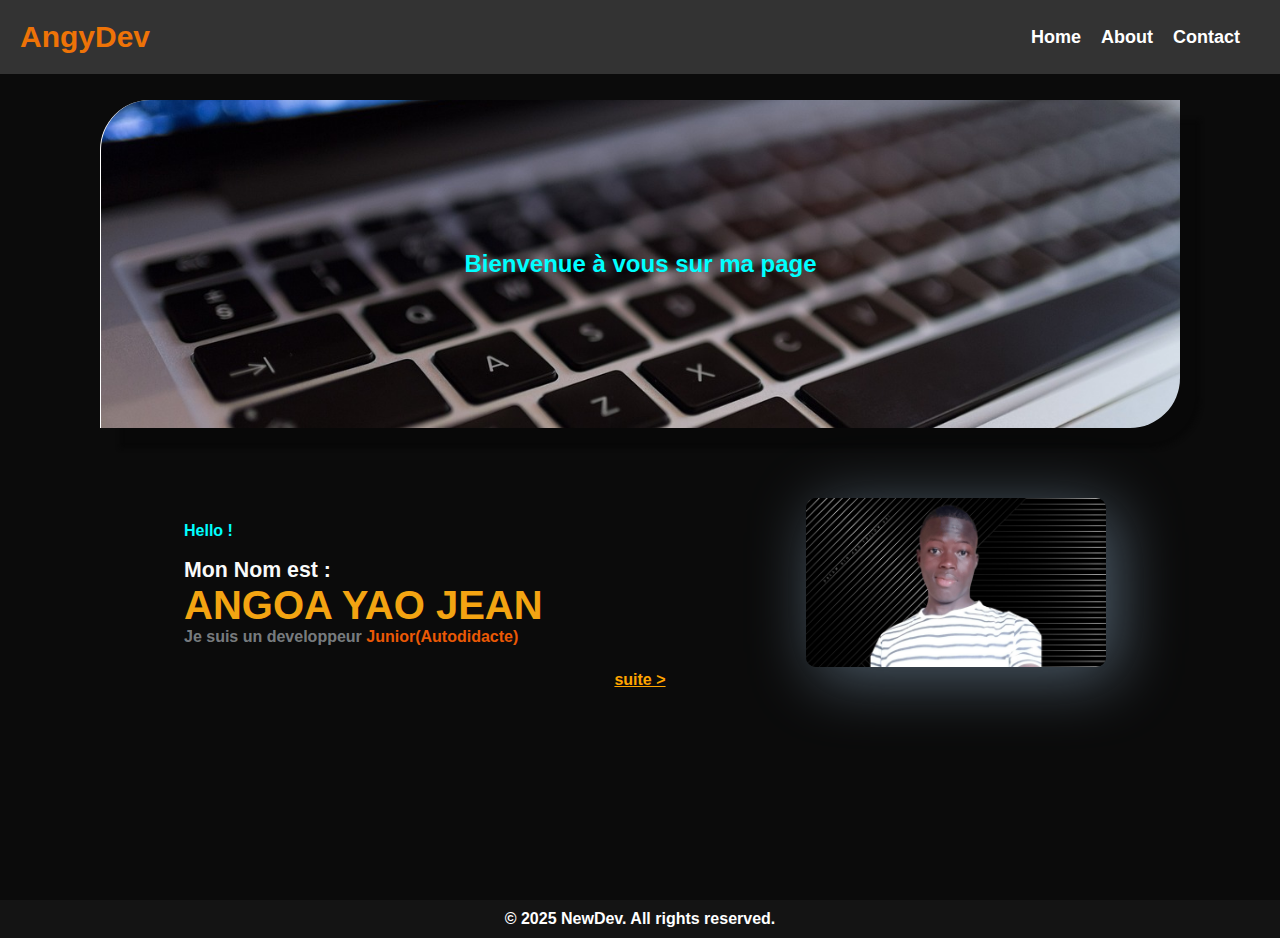
<file: index.html>
<!DOCTYPE html>
<html lang="en">
<head>
    <meta charset="UTF-8">
    <meta name="viewport" content="width=device-width, initial-scale=1.0">
    <link rel="stylesheet" href="style.css">
    <link rel="stylesheet" href="scripts/style.css">
    <script src="scripts/script.js" defer></script>
    <title>Site Personnel | ANGY(Accueil)</title>
</head>
<body>
    <nav class="navbar">
        <div class="logo">AngyDev</div>
        <ul class="nav-links">
            <li><a href="index.html">Home</a></li>
            <li><a href="AboutMe/about.html">About</a></li>
            <li><a href="Contact/form.html">Contact</a></li>
            <li><a href="#" class="material-symbols-outlined"></a></li>
        </ul>
        <div class="burger">
            <div class="line1"></div>
            <div class="line2"></div>
            <div class="line3"></div>
        </div>
    </nav>

    <main>
        <div class="banniere">
            <p style="font-size: 24px;">Bienvenue à vous sur ma page</p>
        </div>
        <div class="soub-items">
            <div class="tag">
                <p class="sub-title">Hello !</p>
                <br>
                <p class="sub-title2">Mon Nom est :</p>
                <p class="sub-tag">
                    <strong style="color: rgb(243, 164, 18);">ANGOA YAO JEAN</strong> 
                    <br></p>
                <p>Je suis un developpeur <strong style="color: rgb(235, 89, 5)">Junior(Autodidacte)</strong></p>
            </div>
            <div class="image">
                <img src="files/profil.jpeg" alt="">
            </div>
        </div>
        <div class="bouton">
            <a href="AboutMe/about.html">suite ></a>
        </div>
    </main>
    <footer>
        <p style="text-align: center; padding: 10px; color: white;">
            &copy; 2025 NewDev. All rights reserved.
        </p>
    </footer>
</body>
</html>
</file>
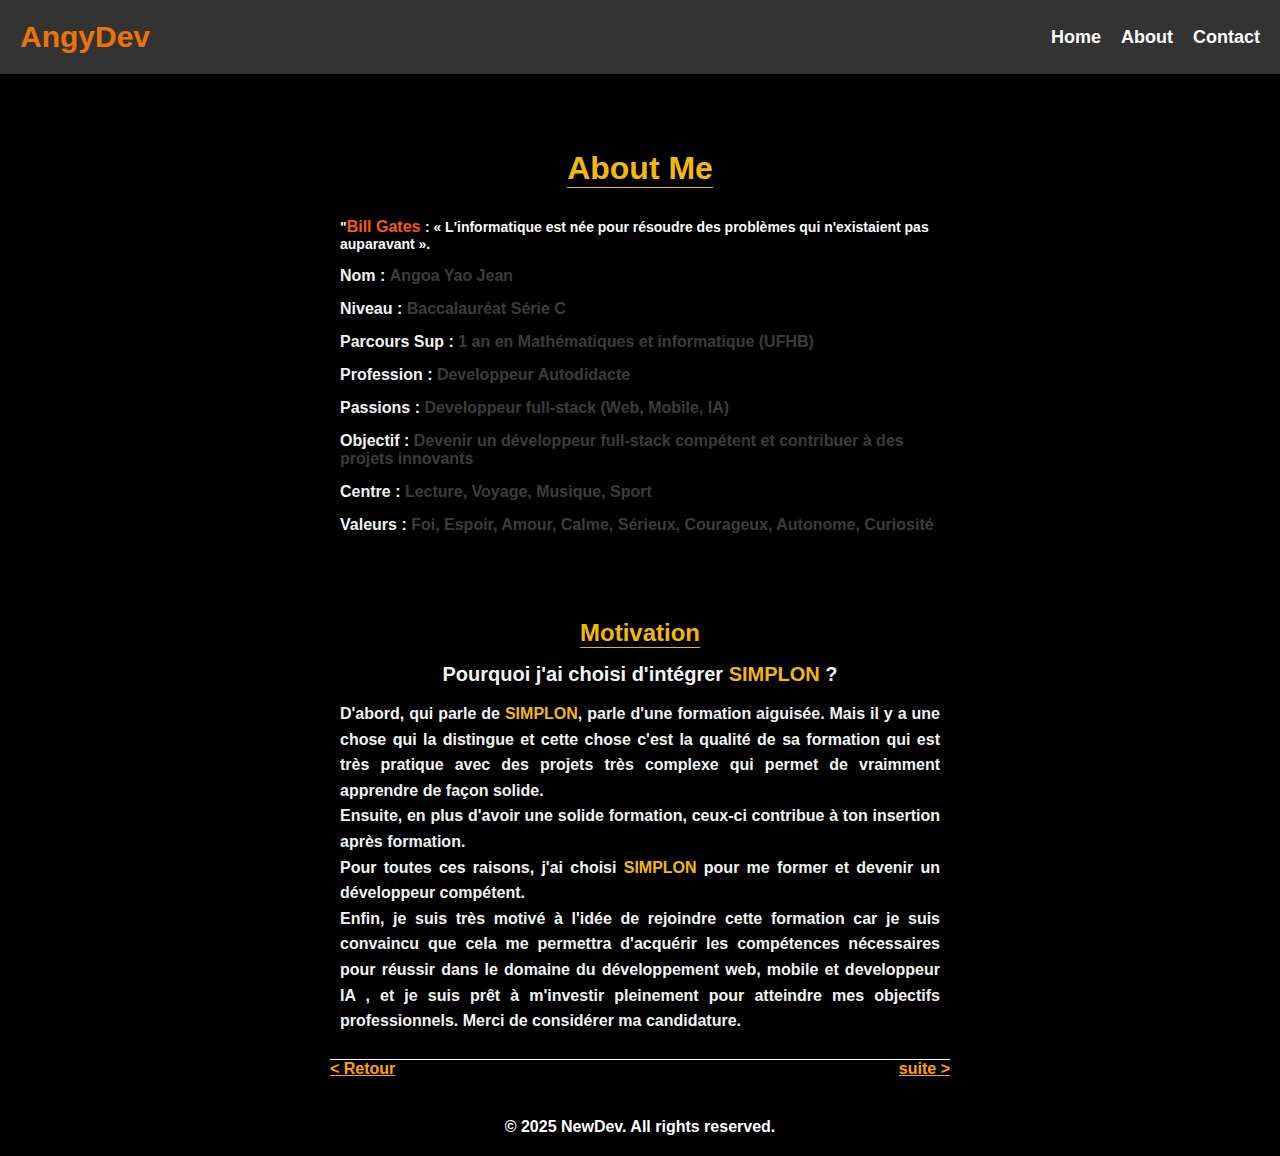
<file: AboutMe/about.html>
<!DOCTYPE html>
<html lang="en">
<head>
    <meta charset="UTF-8">
    <meta name="viewport" content="width=device-width, initial-scale=1.0">
    <link rel="stylesheet" href="../scripts/style.css">
    <script src="../scripts/script.js" defer></script>
    <link rel="stylesheet" href="about.css">
    <title>Site Personnel | ANGY(A propod de Moi)</title>
</head>
<body>
    <nav class="navbar">
        <div class="logo">AngyDev</div>
        <ul class="nav-links">
            <li><a href="../index.html">Home</a></li>
            <li><a href="../AboutMe/about.html">About</a></li>
            <li><a href="../Contact/form.html">Contact</a></li>
        </ul>
        <div class="burger">
            <div class="line1"></div>
            <div class="line2"></div>
            <div class="line3"></div>
        </div>
    </nav>
    <main>
        <div class="presentation">
            <!-- About Me Content en francais -->
            <h1>About Me</h1>
            <!-- Une petite citation developpeur -->
            <p id="citation">"<strong>Bill Gates </strong>: « L'informatique est née pour résoudre des problèmes qui n'existaient pas auparavant ».</p>
            <div class="presentation-text">
                <!-- Présentation personnelle avec de court paragraphe et bref-->
                <p>Nom : <strong>Angoa Yao Jean</strong></p>
                <p>Niveau : <strong> Baccalauréat Série C</strong></p>
                <p>Parcours Sup : <strong> 1 an en Mathématiques et informatique (UFHB)</strong></p>
                <p>Profession : <strong> Developpeur Autodidacte</strong></p>
                <p>Passions : <strong> Developpeur full-stack (Web, Mobile, IA)</strong></p>
                <p>Objectif : <strong>Devenir un développeur full-stack compétent et contribuer à des projets innovants</strong></p>
                <p>Centre : <strong> Lecture, Voyage, Musique, Sport</strong></p>
                <p>Valeurs : <strong>Foi, Espoir, Amour, Calme, Sérieux, Courageux, Autonome, Curiosité</strong></p>
            </div>
        </div>
        <div id="motivation">
            <h2>Motivation</h2>
            <p class="txt1 text">Pourquoi j'ai choisi d'intégrer <strong>SIMPLON</strong> ?</p>
            <p class="text2 text">
                    D'abord, qui parle de <strong>SIMPLON</strong>, parle d'une formation aiguisée.
                Mais il y a une chose qui la distingue et cette chose c'est la qualité de sa formation qui est très pratique avec des projets très complexe qui permet de vraimment apprendre de façon solide. <br>
                Ensuite, en plus d'avoir une solide formation, ceux-ci contribue à ton insertion après formation. <br> 
                Pour toutes ces raisons, j'ai choisi <strong>SIMPLON</strong> pour me former et devenir un développeur compétent. <br>
                Enfin, je suis très motivé à l'idée de rejoindre cette formation car je suis convaincu que cela me permettra d'acquérir les compétences nécessaires pour réussir dans le domaine du développement web, mobile et developpeur IA , et je suis prêt à m'investir pleinement pour atteindre mes objectifs professionnels.
                Merci de considérer ma candidature.
            </p>
        </div>
        <div class="bouton">
            <a href="../index.html">< Retour</a>
            <a href="../Contact/form.html">suite ></a>
        </div>
    </main>
    <footer>
        <p style="text-align: center; padding: 10px; color: white;">
            &copy; 2025 NewDev. All rights reserved.
        </p>
    </footer>
</body>
</html>
</file>
<file: style.css>
@import url('https://fonts.googleapis.com/css2?family=Roboto+Mono:ital,wght@0,100..700;1,100..700&display=swap');
body{
    margin: auto;
    padding: auto;
    font-family: "Roboto Mono", monospace;
    font-optical-sizing: auto;
    font-weight: bold;
    font-style: normal;
    display: flex;
    flex-direction: column;
    background-color: black;
    color: white;
    height: 100vh;
}

a{
    text-decoration: none;
}

#index{
    border-bottom: 1px solid rgb(253, 170, 16);
    box-shadow: 0 4px 30px rgba(0, 0, 0, 0.1);
    color: rgb(245, 182, 10);
}

main{
    display: flex;
    margin: 100px;
    height: 50vh;
    flex-direction: column;
    align-items: center;
}

main .soub-items{
    display: flex;
    width: 100%;
    margin-top: 40px;
    justify-content: center;
    align-items: center;

}

main .tag .sub-title{
    color: aqua;
}

main .tag .sub-title2{
    font-size: 16pt;
    color: rgb(249, 250, 250);
}

main .tag .sub-tag{
    font-size: 40px;
    color: aliceblue;
}


main .tag p{
    color: rgba(240, 248, 255, 0.486);
}
main .tag{
    padding: 10px;
    width: 40%;
    margin: 10px 100px 0 0;
}

main .image{
    margin: 10px 0 0 100px;
}

main .image img{
    width: 300px;
    height: auto;

}

main img{
    height: 100%;
    border-radius: 10px;
    box-shadow: 10px 10px 66px rgba(155, 187, 216, 0.486);
}

main .banniere{
    width: 100%;
    height: 100vh;
    margin-left: 0;
    background-image: url('../files/title.jpg');
    background-position: center;
    background-repeat: no-repeat;
    background-size: cover;
    padding: 150px;
    display: flex;
    text-align: center;
    justify-content: center;
    box-shadow: 20px 20px 4px rgb(8, 8, 8);
    margin-bottom: 20px;
    border-bottom-right-radius: 50px;
    border-top-left-radius: 50px;
    border-left: 1px solid white;
    color: aqua;
}


section{
    display: flex;
    justify-content: center;
    align-items: center;
    background-color: antiquewhite;
    color: black;
    width: 100%;
    height: 100px;  
    font-size: 24pt;
    font-weight: bold;
    border-radius: 10px;
    box-shadow: 10px 10px 66px rgba(155, 187, 216, 0.486);
    margin-top: 20px;
}



footer{
    background-color: rgb(20, 20, 20);
    position: relative;
    bottom: -100px;
    width: 100%;
    height: auto;
    margin-top: 150px;
}

main a{
        color: orange;
        font-weight: bold;
        font-size: 12pt;
        text-decoration: underline;
    }


/* responsive  */
@media screen and (max-width: 768px){
    main{
        flex-direction: column;
        margin: 20px;
        height: auto;
    }

    main .tag{
        width: 100%;
        margin: 100px 0 10px 0;
        height: auto;
        padding: 20px;
    }

    main .image{
        margin: 150px 0 0 0;
    }

    main .image img{
        height: auto;
    }

    main .banniere{
        width: 100%;
        height: 20vh;
        margin: 100px 0 0 0;
    }

    footer{
        margin-top: 60px;
    }

    main a{
        color: orange;
        font-weight: bold;
        font-size: 12pt;
        text-decoration: underline;
    }
}
</file>
<file: scripts/style.css>
* {
    margin: 0;
    padding: 0;
    box-sizing: border-box;
    font-family: 'Poppins', sans-serif;
}

body{
    background: #0b0b0b;
}

.navbar {
    display: flex;
    justify-content: space-between;
    align-items: center;
    padding: 20px;
    background-color: #333;
    position: fixed;
    width: 100%;
    top: 0;
    z-index: 10;
}

.logo {
    color: rgb(238, 115, 7);
    font-size: 30px;
    font-weight: bold;
}

.nav-links {
    list-style: none;
    display: flex;
}

.nav-links li {
    margin-left: 20px;
}

.nav-links a {
    color: white;
    text-decoration: none;
    font-size: 18px;
}

.burger {
    display: none;
    cursor: pointer;
}

.burger div {
    width: 25px;
    height: 3px;
    background-color: white;
    margin: 5px;
    transition: all 0.3s ease;
}

/* animation au survol des liens */
.nav-links li a:hover{
    color: rgb(231, 153, 8);
    text-shadow: 0 0 10px rgba(255, 165, 0, 0.8);
    transform: scale(1.05);
    transition: all 0.3s ease;
    border-bottom: orange 2px solid;
}

/* Responsive Design */

@media screen and (max-width: 768px) {
    .nav-links {
        position: absolute;
        right: 0;
        height: 100vh;
        top: 73px;
        background-color: #f7c617;
        box-shadow: 5px 14px 20px rgba(0, 0, 0, 0.2);
        flex-direction: column;
        align-items: center;
        width: 40%;
        transform: translateX(100%);/* Hide the menu by default */
        transition: transform 1s ease-in;/* Smooth transition */
    }

    .nav-links.nav-active {
        transform: translateX(0%);/* Show the menu when active */
    }

    .nav-links li a{
        font-size: 24px;
    }

    .nav-links li a:hover
    {
        color: black;
        transition: color 1s ease-in;
        border-bottom: #0b0b0b 2px solid;

    }

    .nav-links li {
        opacity: 0;/* Hide links by default */
        margin: 20px 0;
    }

    .nav-links.nav-active li {/* Show links when menu is active */
        opacity: 1;
        transition: opacity 1s ease-in-out 1s;/* Delay for smooth appearance */
    }

    .burger {
        display: block;/* Show burger icon on small screens */
    }

    .burger.toggle .line1 {
        transform: rotate(-45deg) translate(-5px, 6px);/* Animate burger icon to cross */
    }

    .burger.toggle .line2 {/* Hide middle line */
        opacity: 0;
    }

    .burger.toggle .line3 {
        transform: rotate(45deg) translate(-5px, -6px);/* Animate burger icon to cross */
    }
}

main .presentation #citation{
    color: rgb(242, 244, 243);
    font-size: 14px;
    margin-top: 15px;
    margin-bottom: 15px;
}
main .presentation-text p{
    color: rgb(242, 244, 243);
    margin-bottom: 15px;
    
}
main .presentation #citation strong{
    color: rgb(248, 89, 20);
    font-size: 16px;
}

/* Styles for the Motivation Section */
#lien{
    margin-top: 30px;
    display: flex;
    justify-content: center;
    gap: 20px;
}

#lien a{
    background-color: darkorange;
    color: blanchedalmond;
    display: inline-block;
    color: aliceblue;
    margin-left: 50px;
    padding: 5px;
    border: 1px solid rgba(255, 255, 255, 0.125);
    box-shadow: 10px 10px 66px rgba(155, 187, 216, 0.486);
    border-radius: 10px;
    width: 120px;
    text-align: center;
}
</file>
<file: AboutMe/about.css>
@import url('https://fonts.googleapis.com/css2?family=Roboto+Mono:ital,wght@0,100..700;1,100..700&display=swap');
*{
    margin: 0;
    padding: 0;
}
body{
    margin: auto;
    padding: auto;
    font-family: "Roboto Mono", monospace;
    font-optical-sizing: auto;
    font-weight: bold;
    font-style: normal;
    display: flex;
    flex-direction: column;
    background-color: black;
    min-height: 100vh;
}

main a{
        color: orange;
        font-weight: bold;
        font-size: 12pt;
        text-decoration: underline;
    }

main .bouton{
    display: flex;
    justify-content: space-between;
    align-items: center;
    flex-direction: row;
    width: 50%;
}

a{
    text-decoration: none;
}

/* Highlight the current page link */

main{
    margin-top: 70px;
    display: flex;
    flex-direction: column;
    align-items: center;
    padding: 20px;

    }
/* About Page Styles */
main .presentation{
    display: flex;
    flex-direction: column;
    color: rgb(242, 244, 243);
    width: 50%;
    align-items: center;
    gap: 2;
    padding: 10px;
    margin: auto;
    margin-top: 50px;
}

strong{
    color: rgba(233, 236, 236, 0.267);
}

main .presentation h1{
    color: rgb(244, 185, 7);
    margin-bottom: 15px;
    display: flex;
    justify-content: center;
    border-bottom: 1px solid rgb(240, 182, 11);
}   

main .presentation #citation{
    margin-bottom: 15px;
    color: rgb(251, 251, 251);
}

/* Style pour les paragraphes de présentation */

main .presentation-text p{
    margin-bottom: 15px;
    
}


/* footer en bas de la page*/
footer{
    margin-top: auto;
    background-color: black;
    padding: 10px;
    box-shadow: 0 -4px 30px rgba(0, 0, 0, 0.1);
}

#lien{
    position: relative;
    top: 30px;
    margin-bottom: 50px;
}



#motivation{
    display: flex;
    flex-direction: column;
    color: rgb(242, 244, 243);
    width: 50%;
    align-items: center;
    gap: 2;
    padding: 10px;
    border-bottom: 1px solid white;
    margin: auto;
    margin-top: 50px;
}

#motivation h2{
    color: rgb(244, 185, 7);
    margin-bottom: 15px;
    display: flex;
    justify-content: center;
    border-bottom: 1px solid rgb(231, 180, 10);
}

#motivation strong{
    color: rgb(244, 185, 7);
    padding: auto;  
}

#motivation .text{
    font-size: 20px;
    margin-bottom: 15px;
    text-align: center;
}

#motivation .text2{
    font-size: 16px;
    line-height: 1.6;
    text-align: justify;
}

#motivation .text2 strong{
    color: rgb(244, 185, 7);
}


/* Responsive Design for Smaller Screens */
@media screen and (max-width: 768px) {
    main .presentation, #motivation {
        width: 100%;/* Full width on small screens */
    }
}
</file>
